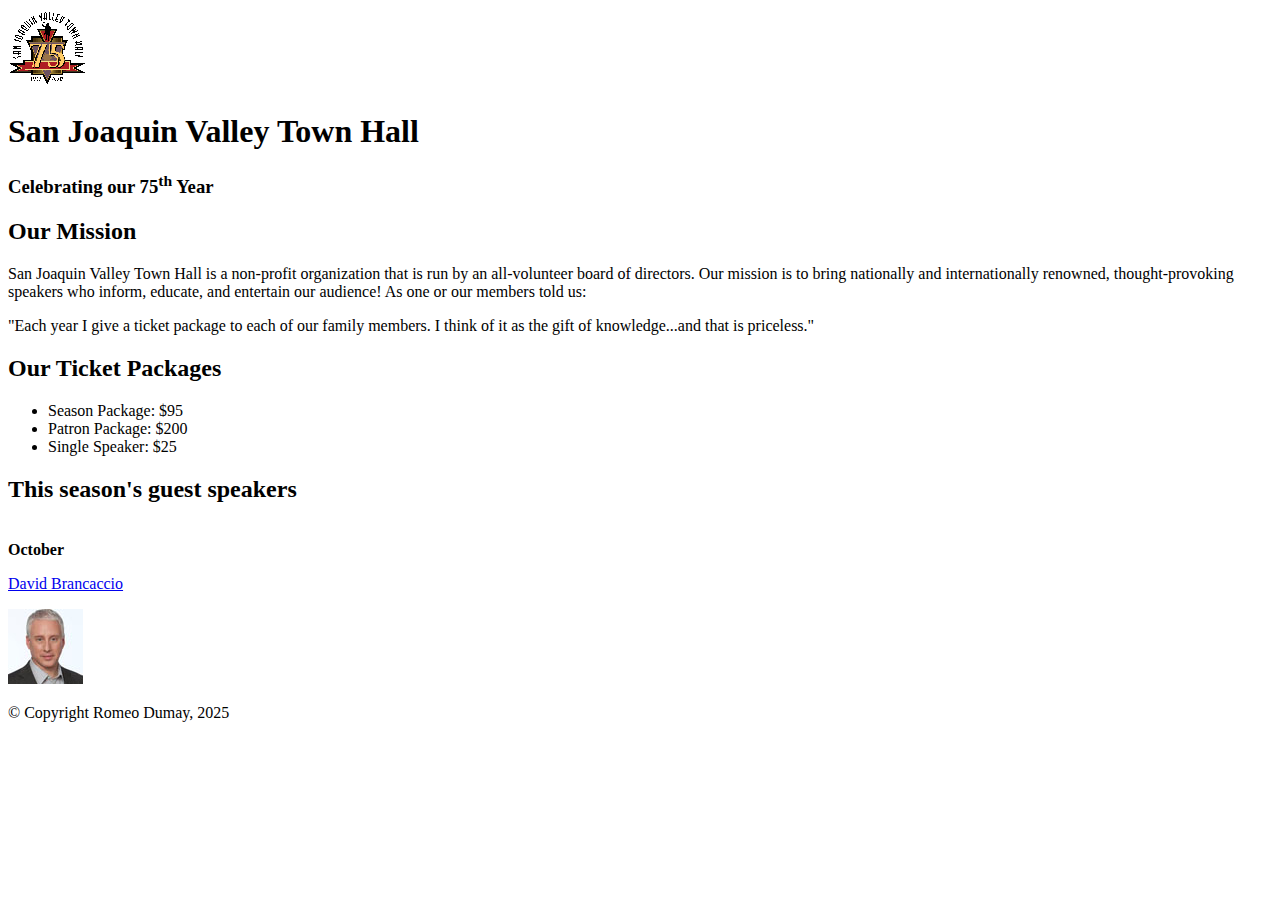
<file: index.html>
<!DOCTYPE html>
<html>

<head>
<link rel="stylesheet" href="styles\index.css">
</head>
<body>

<header> <img src="images/town_hall_logo.gif" alt="town_hall_logo"> </header>

<h1>San Joaquin Valley Town Hall</h2>

<h3>Celebrating our 75<sup>th</sup> Year</h3>

<h2>Our Mission</h2>

<Text id="pk">
<p>San Joaquin Valley Town Hall is a non-profit organization that is run by an all-volunteer board of directors. Our mission is to bring nationally and 
internationally renowned, thought-provoking speakers who inform, educate, and entertain our audience! As one or our members told us:
</p>
</Text>

<p>"Each year I give a ticket package to each of our family members. I think of it as the gift of knowledge...and that is priceless."</p>


<h2>Our Ticket Packages</h2>

<ul>
    <li>Season Package: $95</li>
    <li>Patron Package: $200</li>
    <li>Single Speaker: $25</li>
</ul>



<h2>This season's guest speakers</h2>
<br>
<b>October</b>
<p><a href="speakers\brancaccio.html">David Brancaccio</a></p>

<img src="images\brancaccio75.jpg" alt="img_of_David_Brancaccio">


<footer><p>&copy; Copyright Romeo Dumay, 2025</p></footer>



</body>


</html>
</file>
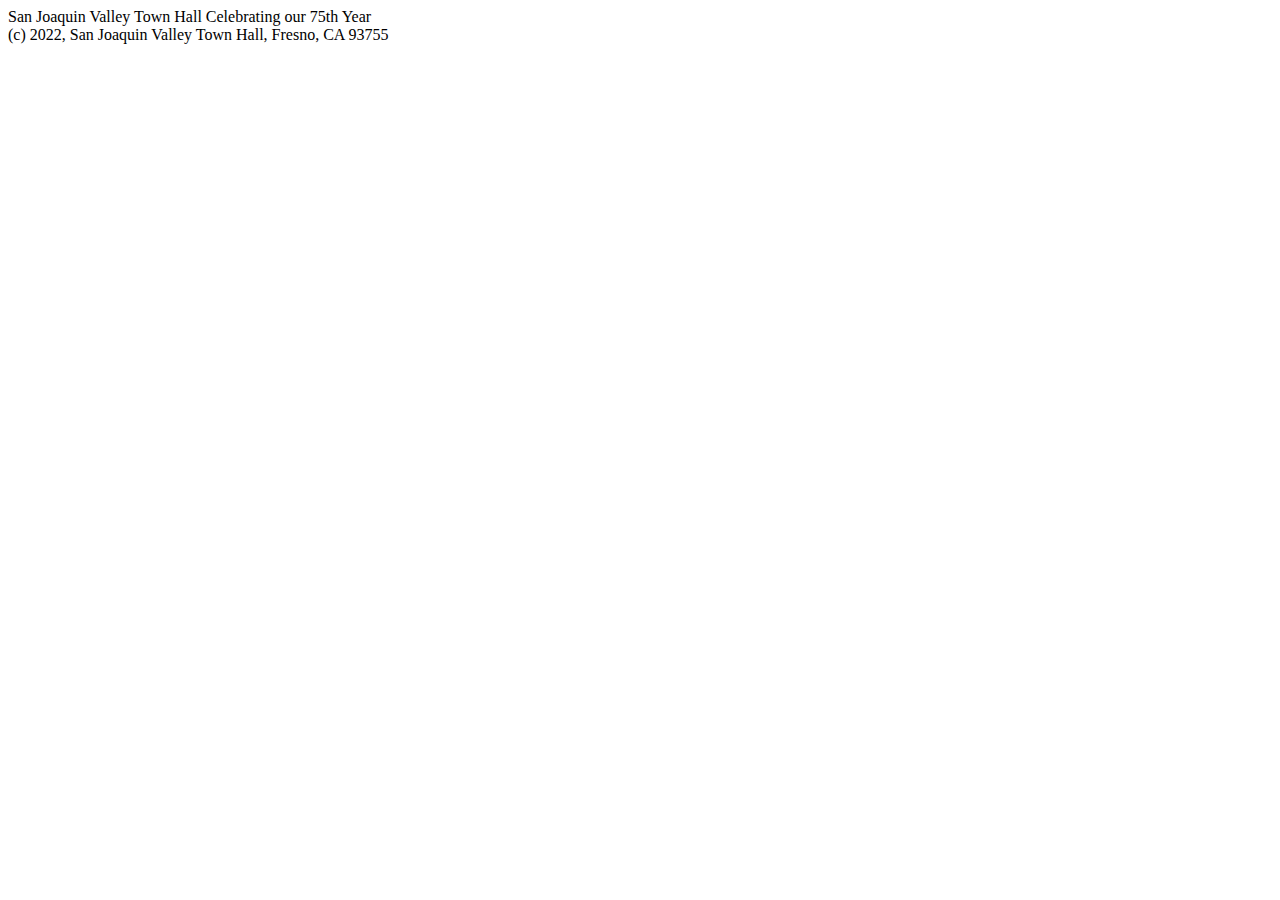
<file: c3_index.html>
<!DOCTYPE html>
<html lang="en">

<head>
	<meta charset="utf-8">
	<title>San Joaquin Valley Town Hall</title>
	<link rel="shortcut icon" href="images/favicon.ico">
</head>

<body>
	<header>
		San Joaquin Valley Town Hall
		Celebrating our 75th Year		
	</header>
	<main>
		
	</main>
	<footer>
		(c) 2022, San Joaquin Valley Town Hall, Fresno, CA 93755		
	</footer>
</body>
</html>
</file>
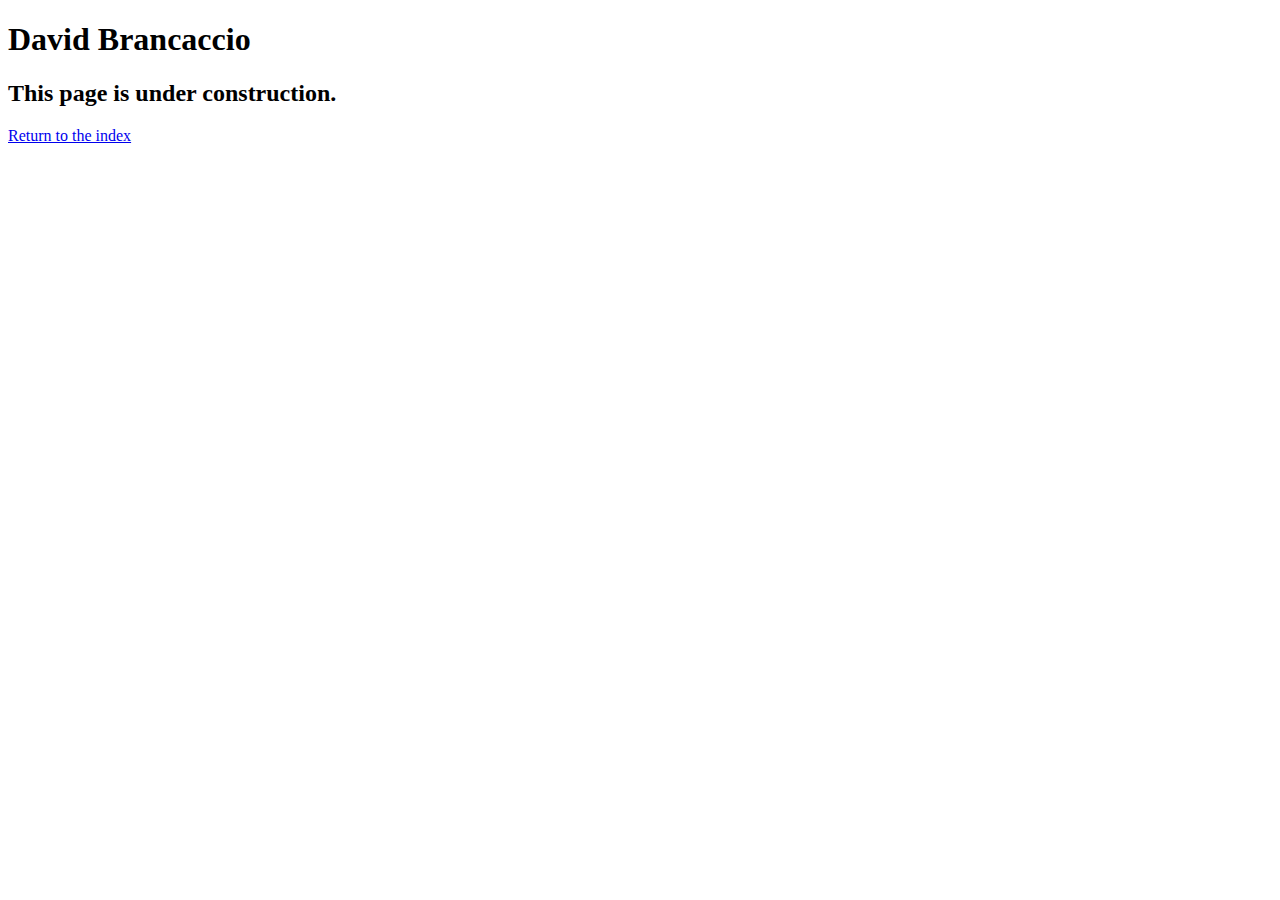
<file: speakers/brancaccio.html>
<!DOCTYPE html>
<html lang="en">

<head>
	<meta charset="utf-8">
	<title>San Joaquin Valley Town Hall</title>
	<link rel="shortcut icon" href="images/favicon.ico">
</head>

<body>
    <main>
	    <h1>David Brancaccio</h1>
	    <h2>This page is under construction.</h2>	  
		<p><a href="../index.html">Return to the index</a></p>      
    </main>
</body>

</html>
</file>
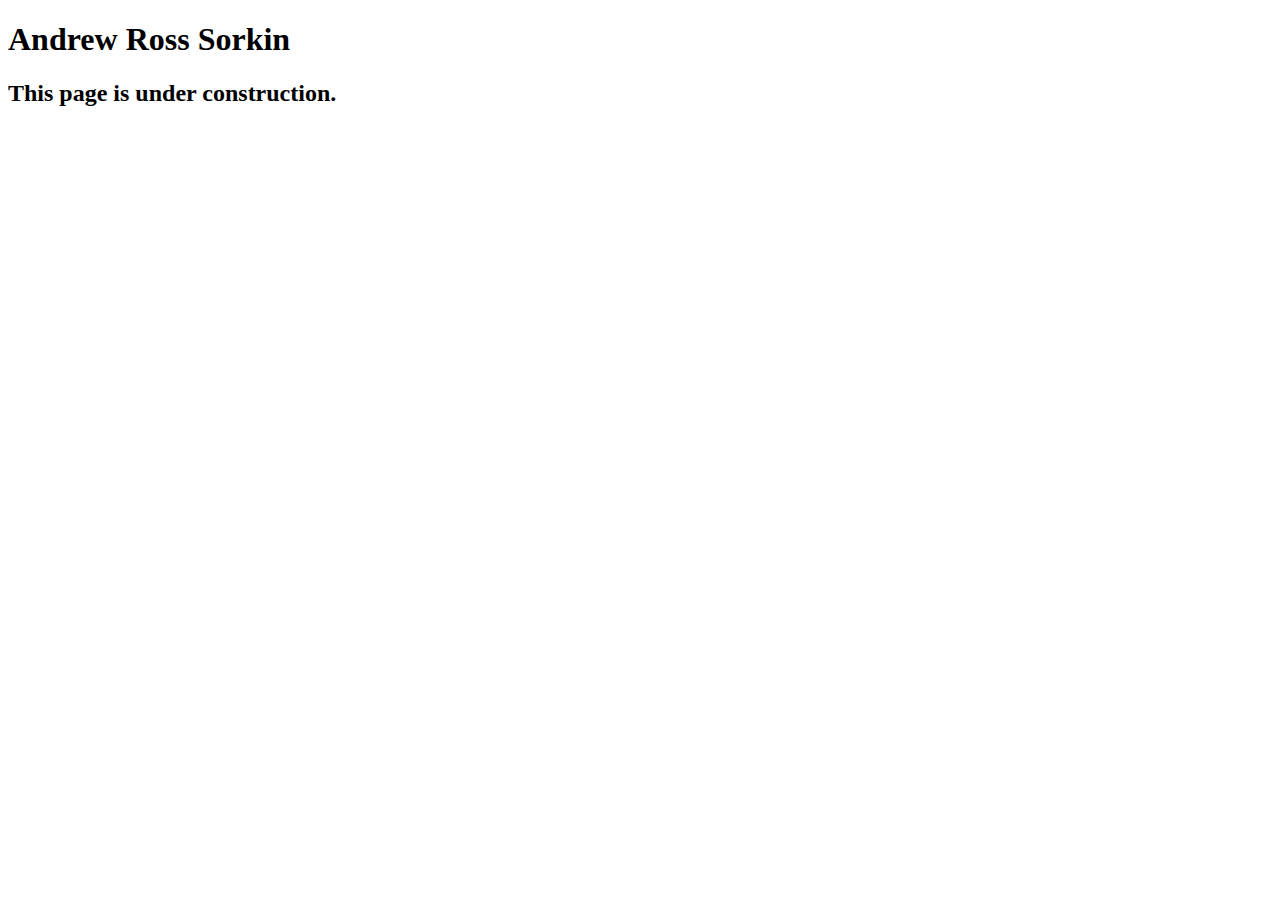
<file: speakers/sorkin.html>
<!DOCTYPE html>
<html lang="en">

<head>
	<meta charset="utf-8">
	<title>San Joaquin Valley Town Hall</title>
	<link rel="shortcut icon" href="images/favicon.ico">
</head>

<body>
	<main>
		<h1>Andrew Ross Sorkin</h1>
		<h2>This page is under construction.</h2>
	</main>
</body>

</html>
</file>
